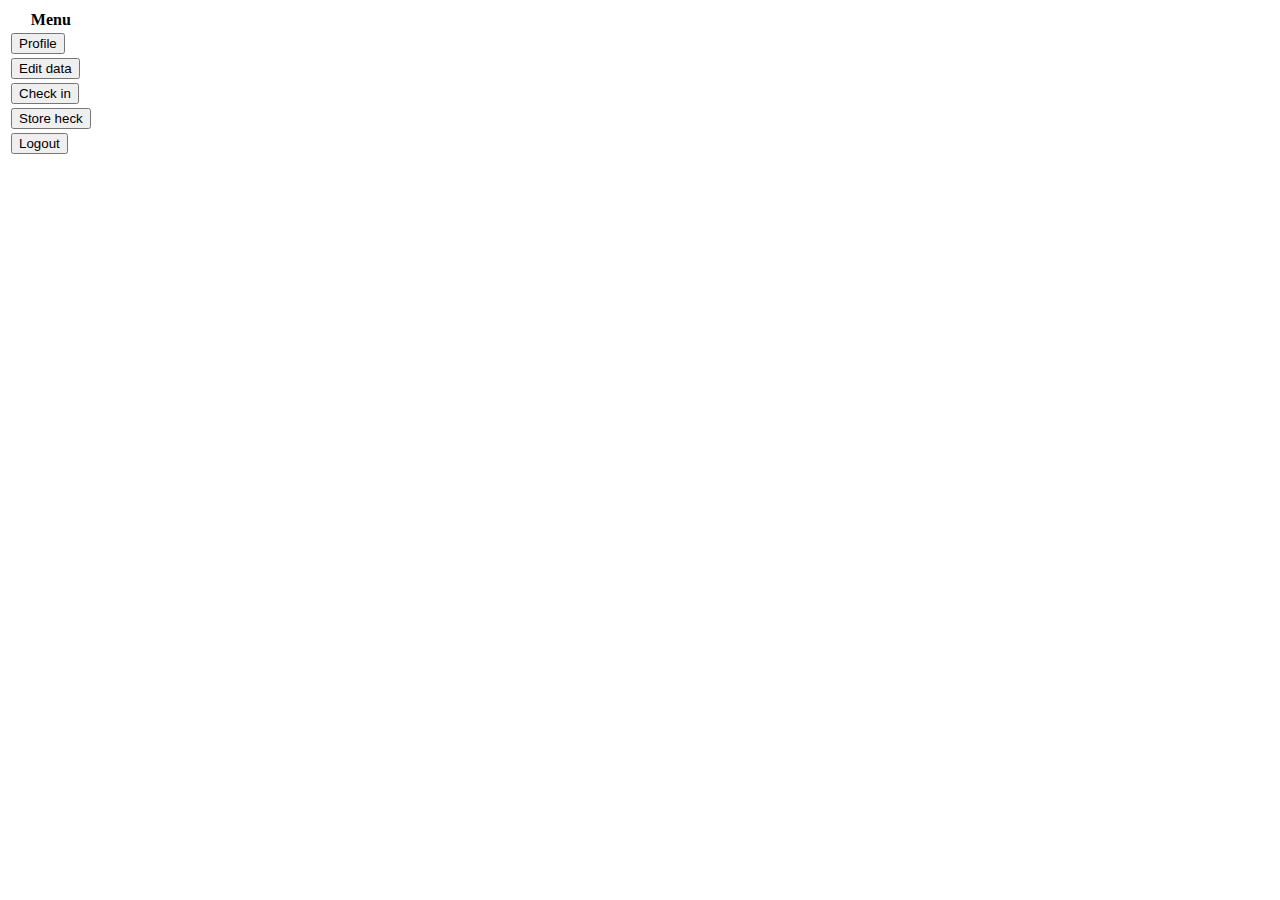
<file: index.html>
<!DOCTYPE html>
<html lang="en">
<head>
    <meta charset="UTF-8">
    <title>Project internship MT</title>
</head>
<body>
    <table class="table_head"><tr></tr></table>
    <table class="table_left">
        <tr>
            <th class="head_menu">Menu</th>
        </tr>
        <tr>
            <td class="menu"><button>Profile</button></td>
        </tr>
        <tr>
            <td class="menu"><button>Edit data</button></td>
        </tr>
        <tr>
            <td class="menu"><button>Check in</button></td>
        </tr>
        <tr>
            <td class="menu"><button>Store heck</button></td>
        </tr>
        <tr>
            <td class="menu"><button>Logout</button></td>
        </tr>
        <tr></tr>
    </table>
    <table class="table_center"><tr></tr></table>
    <table class="table_right"><tr></tr></table>
    <table class="table_footer"><tr></tr></table>
</body>
</html>
</file>
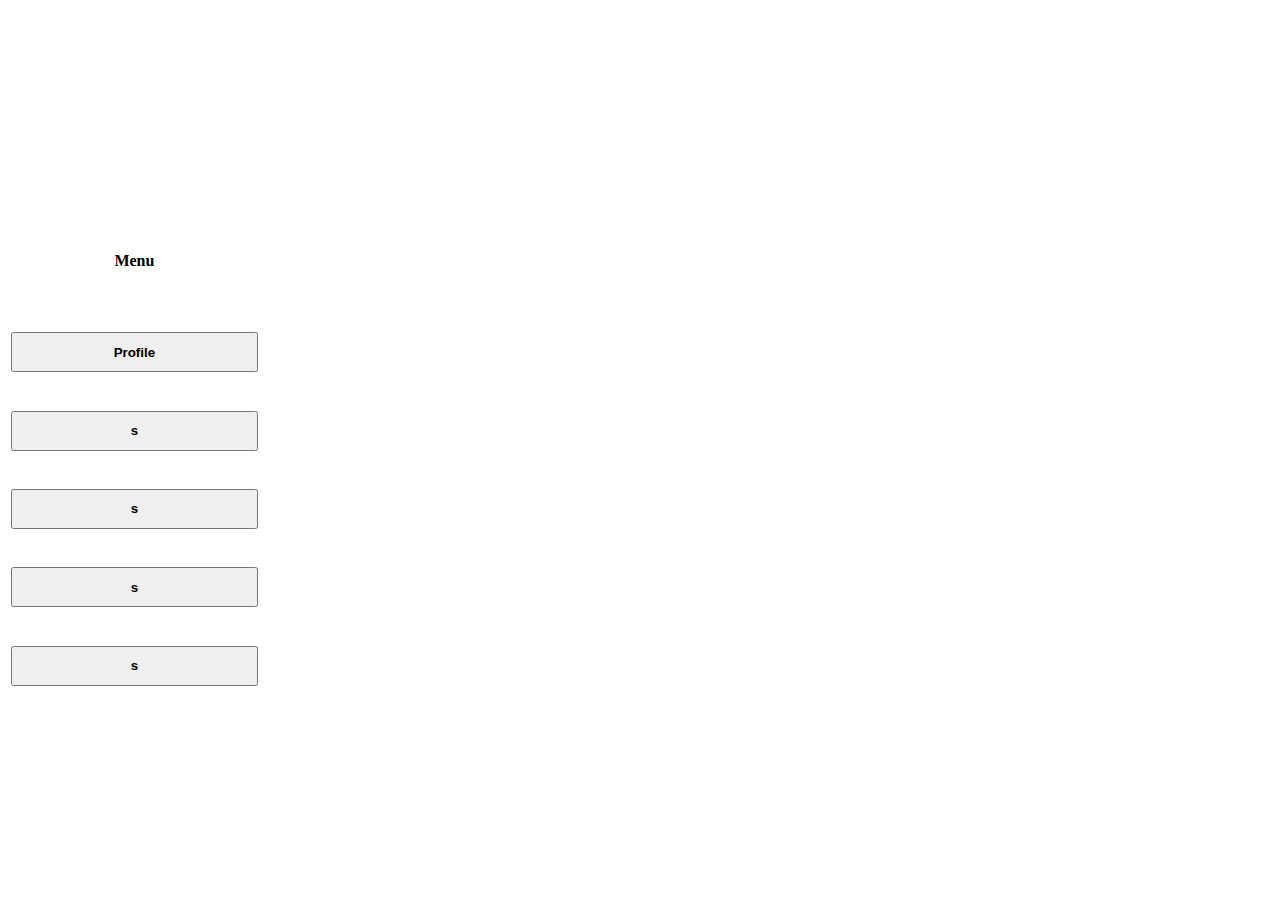
<file: Template/index.html>
<!DOCTYPE html>
<html lang="en">
<head>
    <meta charset="UTF-8">
    <title>Project internship MT</title>
    <link href="css/base.css" rel="stylesheet" type="text/css">
</head>
<body>
    <table class="table_head"><tr></tr></table>
    <table class="table_left">
        <tr>
            <th class="head_menu">Menu</th>
        </tr>
        <tr>
            <td class="menu"><button>Profile</button></td>
        </tr>
        <tr>
            <td class="menu"><button>s</button></td>
        </tr>
        <tr>
            <td class="menu"><button>s</button></td>
        </tr>
        <tr>
            <td class="menu"><button>s</button></td>
        </tr>
        <tr>
            <td class="menu"><button>s</button></td>
        </tr>
        <tr></tr>
    </table>
    <table class="table_center"><tr></tr></table>
    <table class="table_right"><tr></tr></table>
    <table class="table_footer"><tr></tr></table>
</body>
</html>
</file>
<file: Template/css/base.css>
body{
    max-height: 2160px;
    max-width: 3840px;
}
table{
    float: left;
    /*text-align: inherit;*/
    /*margin: auto;*/
    /*border: 1px solid black;*/
}
table.table_center,.table_left,.table_right,.table_right_{
    height: 500px;
    table-layout: fixed;
    overflow-y: scroll;
    word-wrap: break-word;
    /*min-height: 500px;*/
    /*border: 1px solid black;*/
}
table.table_center{
    display: block;
    width: 59.92%;
}
button{
    width: 100%;
    height: 40px;
    font-weight: bold;
 }
table.table_head{
    height: 200px;
    width: 100%;

}
table.table_left{
    width: 20%;
}
table.table_right{
    width: 20%;
}
table.table_right_{
    width: 80%;
}
table.table_footer{
    height: 20px;
    width: 100%;
}
table.login_page{
    height: 300px;
    width: 100%;
}
table,td,th{
    /*width: 100%;*/
    /*height: 20px;*/
    /*border: 1px solid black;*/
    /*min-height: 25px;*/
    overflow: hidden;
    word-wrap: break-word;
}

.head_menu{
    height: 100px;
}
.login_but{
    width: 110px;
}
.clearfloat{
    clear: both;
}
.max{
    width: 100%;
    height: 100%;
}
table.content{
    height: 20px;
}
.feed{
    float: left;
}
.text_use{
    padding: 10px 10px 10px 10px;
}
</file>
